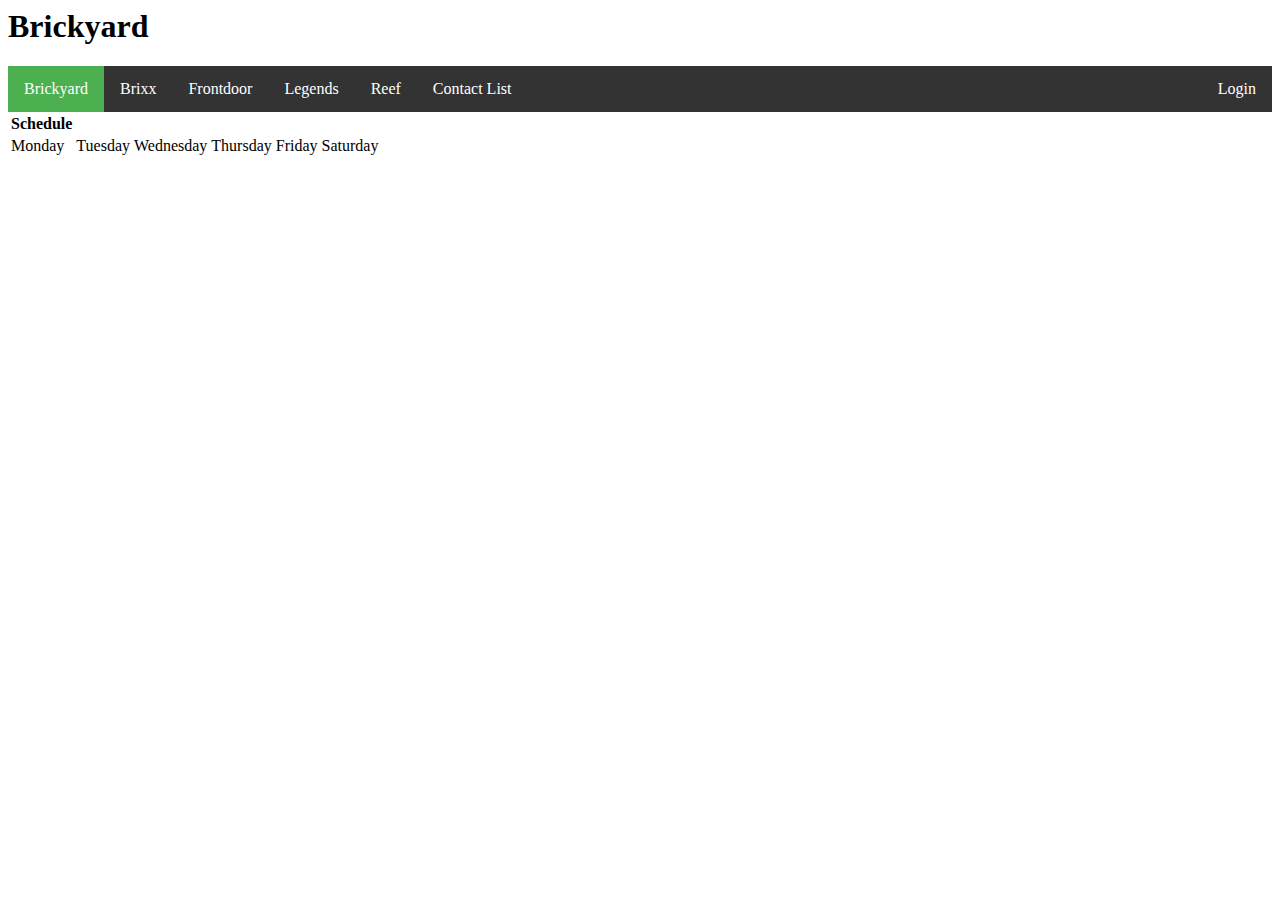
<file: pages/brickyard.html>
<html>
    <head>
        <title>Just A Breeze</title>
        <link rel="stylesheet" href="../styles.css">
    </head>
    <body>
        <h1>Brickyard</h1>
        <div>
            <ul>
                <li><a class="active" href="brickyard.html">Brickyard</a></li>
                <li><a href="brixx.html">Brixx</a></li>
                <li><a href="frontdoor.html">Frontdoor</a></li>
                <li><a href="legends.html">Legends</a></li>
                <li><a href="reef.html">Reef</a></li>
                <li><a href="contact_list.php">Contact List</a></li>
                <li id="login"><a href="login.php">Login</a></li>
            </ul>
        </div>
        <div>
            <table>
                <th>Schedule</th>
                <tr>
                    <td>Monday</td>
                    <td>Tuesday</td>
                    <td>Wednesday</td>
                    <td>Thursday</td>
                    <td>Friday</td>
                    <td>Saturday</td>
                </tr>
            </table>
        </div>      
    </body>
</html>
</file>
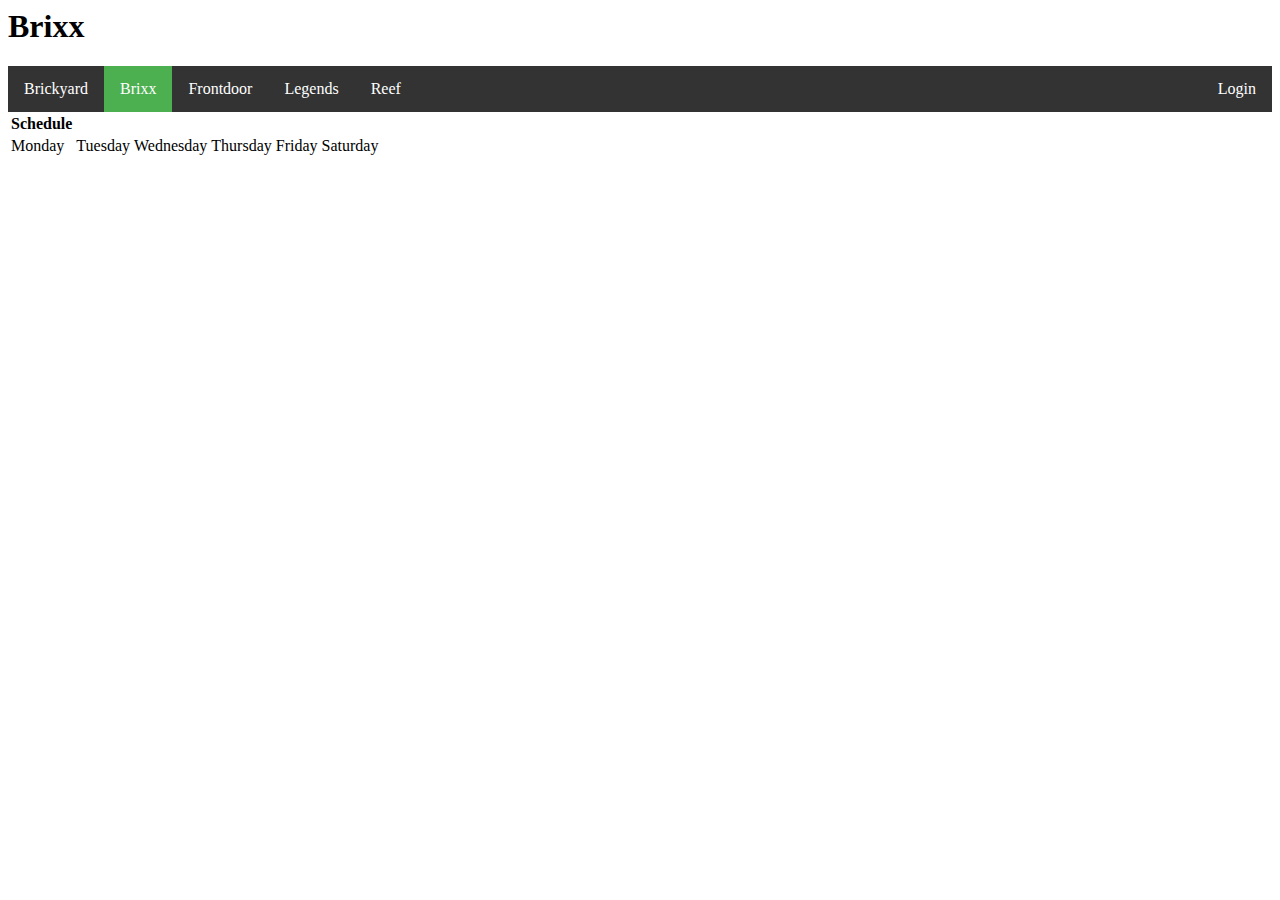
<file: pages/brixx.html>
<html>
    <head>
        <title>Just A Breeze</title>
        <link rel="stylesheet" href="../styles.css">
    </head>
    <body>
        <div>
            <h1>Brixx</h1>
            <ul>
                <li><a href="brickyard.html">Brickyard</a></li>
                <li><a class="active" href="brixx.html">Brixx</a></li>
                <li><a href="frontdoor.html">Frontdoor</a></li>
                <li><a href="legends.html">Legends</a></li>
                <li><a href="reef.html">Reef</a></li>
                <li id="login"><a href="login.php">Login</a></li>
            </ul>
        </div>
        <div>
            <table>
                <th>Schedule</th>
                <tr>
                    <td>Monday</td>
                    <td>Tuesday</td>
                    <td>Wednesday</td>
                    <td>Thursday</td>
                    <td>Friday</td>
                    <td>Saturday</td>
                </tr>
            </table>
        </div>      
    </body>
</html>
</file>
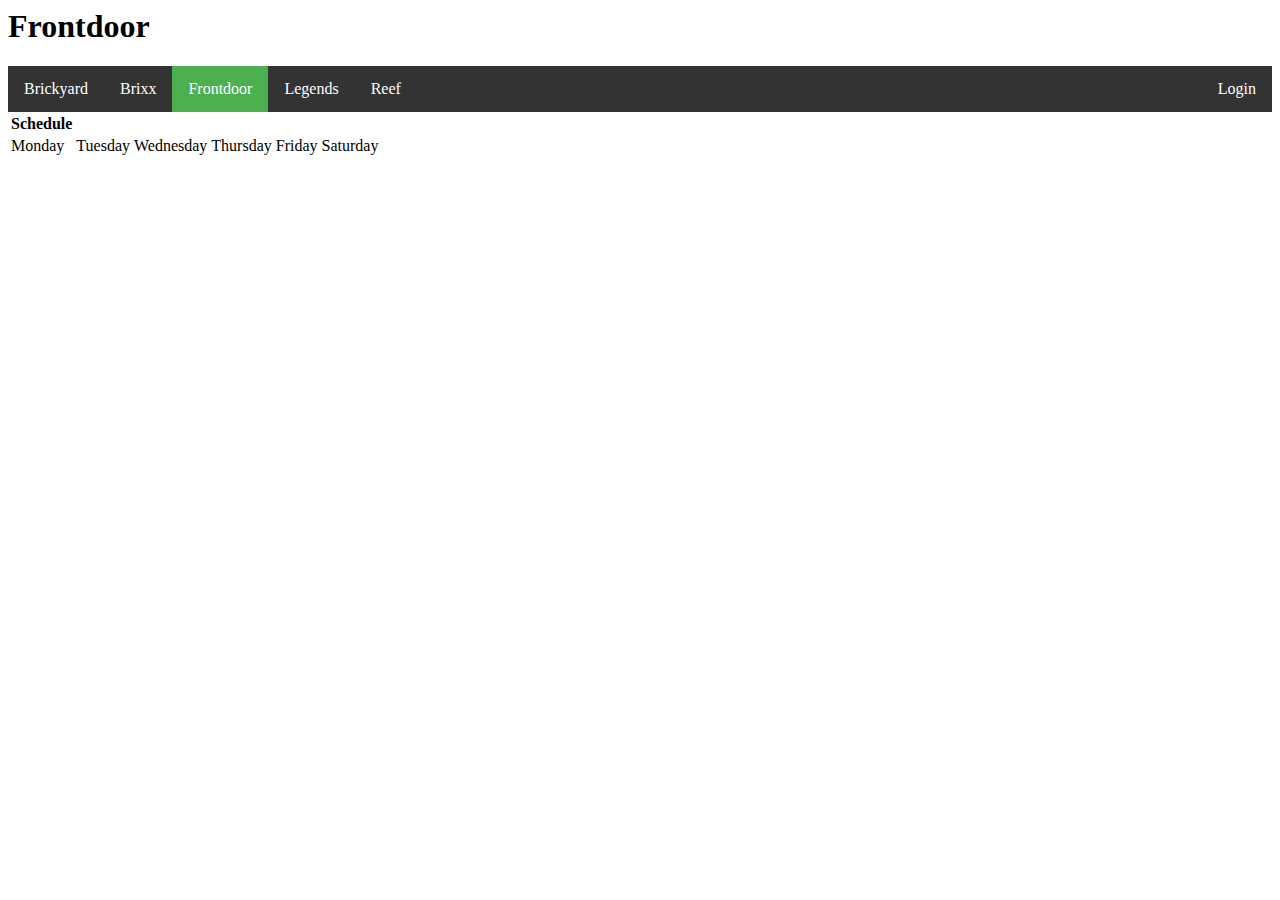
<file: pages/frontdoor.html>
<html>
    <head>
        <title>Just A Breeze</title>
        <link rel="stylesheet" href="../styles.css">
    </head>
    <body>
        <div>
            <h1>Frontdoor</h1>
            <ul>
                <li><a href="brickyard.html">Brickyard</a></li>
                <li><a href="brixx.html">Brixx</a></li>
                <li><a class="active" href="frontdoor.html">Frontdoor</a></li>
                <li><a href="legends.html">Legends</a></li>
                <li><a href="reef.html">Reef</a></li>
                <li id="login"><a href="login.php">Login</a></li>
            </ul>
        </div>
        <div>
            <table>
                <th>Schedule</th>
                <tr>
                    <td>Monday</td>
                    <td>Tuesday</td>
                    <td>Wednesday</td>
                    <td>Thursday</td>
                    <td>Friday</td>
                    <td>Saturday</td>
                </tr>
            </table>
        </div>      
    </body>
</html>
</file>
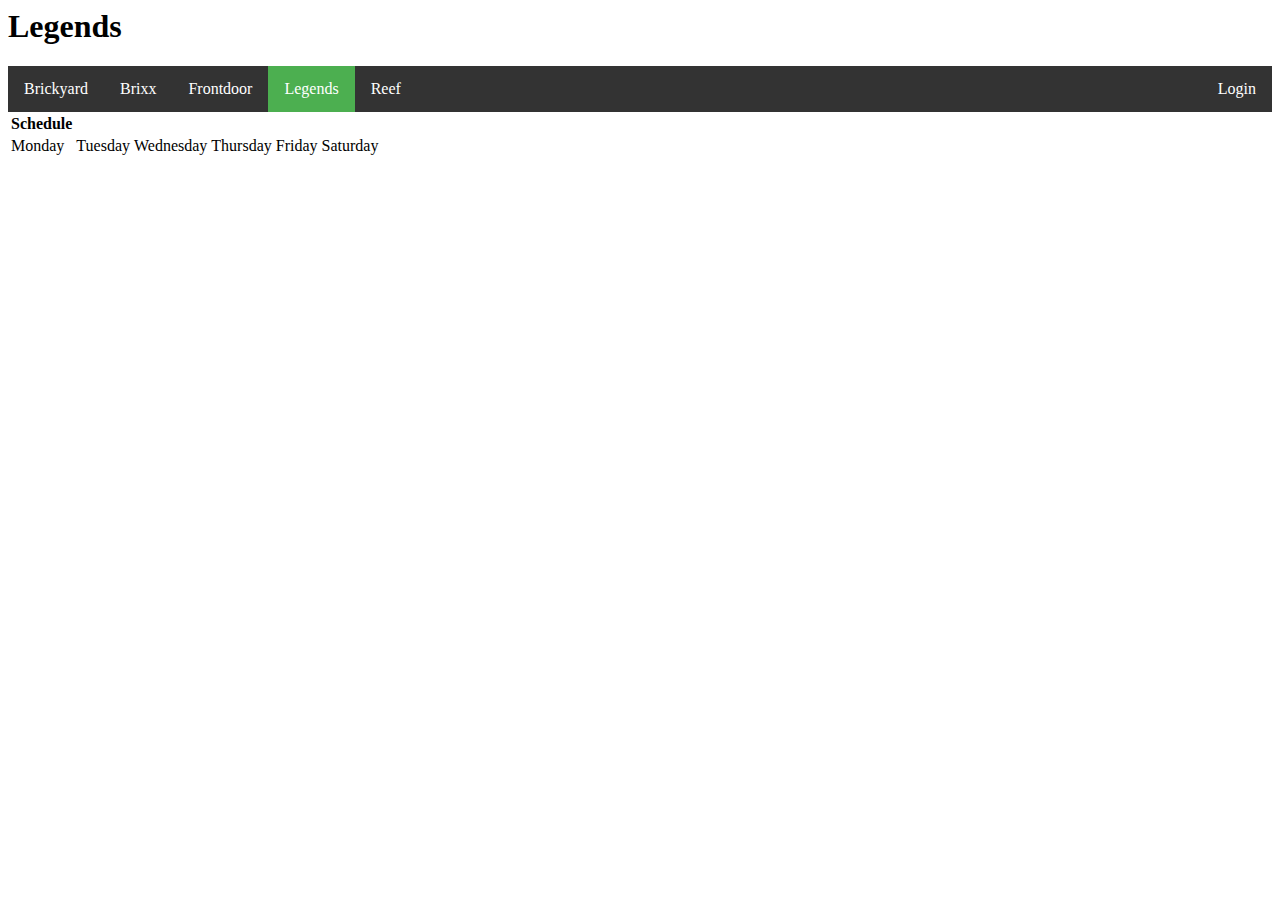
<file: pages/legends.html>
<html>
    <head>
        <title>Just A Breeze</title>
        <link rel="stylesheet" href="../styles.css">
    </head>
    <body>
        <div>
            <h1>Legends</h1>
            <ul>
                <li><a href="brickyard.html">Brickyard</a></li>
                <li><a href="brixx.html">Brixx</a></li>
                <li><a href="frontdoor.html">Frontdoor</a></li>
                <li><a class="active" href="legends.html">Legends</a></li>
                <li><a href="reef.html">Reef</a></li>
                <li id="login"><a href="login.php">Login</a></li>
            </ul>
        </div>
        <div>
            <table>
                <th>Schedule</th>
                <tr>
                    <td>Monday</td>
                    <td>Tuesday</td>
                    <td>Wednesday</td>
                    <td>Thursday</td>
                    <td>Friday</td>
                    <td>Saturday</td>
                </tr>
            </table>
        </div>      
    </body>
</html>
</file>
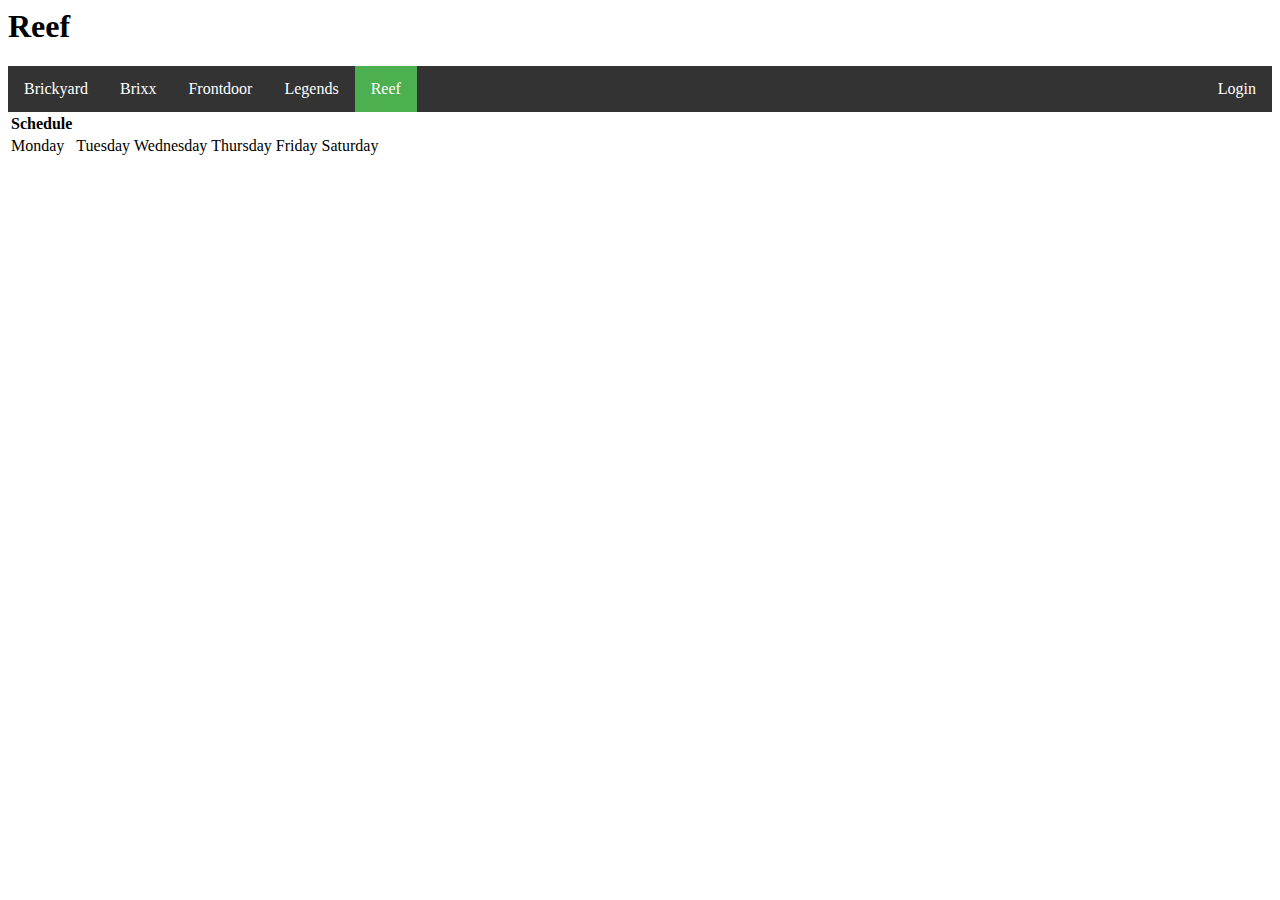
<file: pages/reef.html>
<html>
    <head>
        <title>Just A Breeze</title>
        <link rel="stylesheet" href="../styles.css">
    </head>
    <body>
        <div>
            <h1>Reef</h1>
            <ul>
                <li><a href="brickyard.html">Brickyard</a></li>
                <li><a href="brixx.html">Brixx</a></li>
                <li><a href="frontdoor.html">Frontdoor</a></li>
                <li><a href="legends.html">Legends</a></li>
                <li><a class="active" href="reef.html">Reef</a></li>
                <li id="login"><a href="login.php">Login</a></li>
            </ul>
        </div>
        <div>
            <table>
                <th>Schedule</th>
                <tr>
                    <td>Monday</td>
                    <td>Tuesday</td>
                    <td>Wednesday</td>
                    <td>Thursday</td>
                    <td>Friday</td>
                    <td>Saturday</td>
                </tr>
            </table>
        </div>      
    </body>
</html>
</file>
<file: styles.css>
ul {
    list-style-type: none;
    margin: 0;
    padding: 0;
    overflow: hidden;
    background-color: #333;
  }

  li {
    float: left;
  }

#login {
    float: right;
}

  li a {
    display: block;
    color: white;
    text-align: center;
    padding: 14px 16px;
    text-decoration: none;
  }

li a:hover {
    background-color: #4CAF50;
}
  .active {
    background-color: #4CAF50;
}
form {
  border: 3px solid #f1f1f1;
  padding: 5px 5px 5px 5px;
  margin: 5px 5px 5px 5px;
}
.container {
  padding: 16px;
}
label {
  margin-right: 10px;
}
input[type=text], input[type=password] {
  width: 100%;
  padding: 12px 20px;
  margin: 8px 0;
  display: inline-block;
  border: 1px solid #ccc;
  box-sizing: border-box;
}
button {
  background-color: #4CAF50;
  color: white;
  padding: 14px 20px;
  margin: 8px 0;
  border: none;
  cursor: pointer;
  width: 100%;
}
button:hover {
  opacity: 0.8;
}
select {
  width: 20%;
  padding: 10px 14px;
  margin: 5px 5px 5px 5px;
  border: none;
  border-radius: 4px;
  background-color: #f1f1f1;
}
.utilities {
  text-align: center;
  position: absolute;
  top: 50%;
}
</file>
